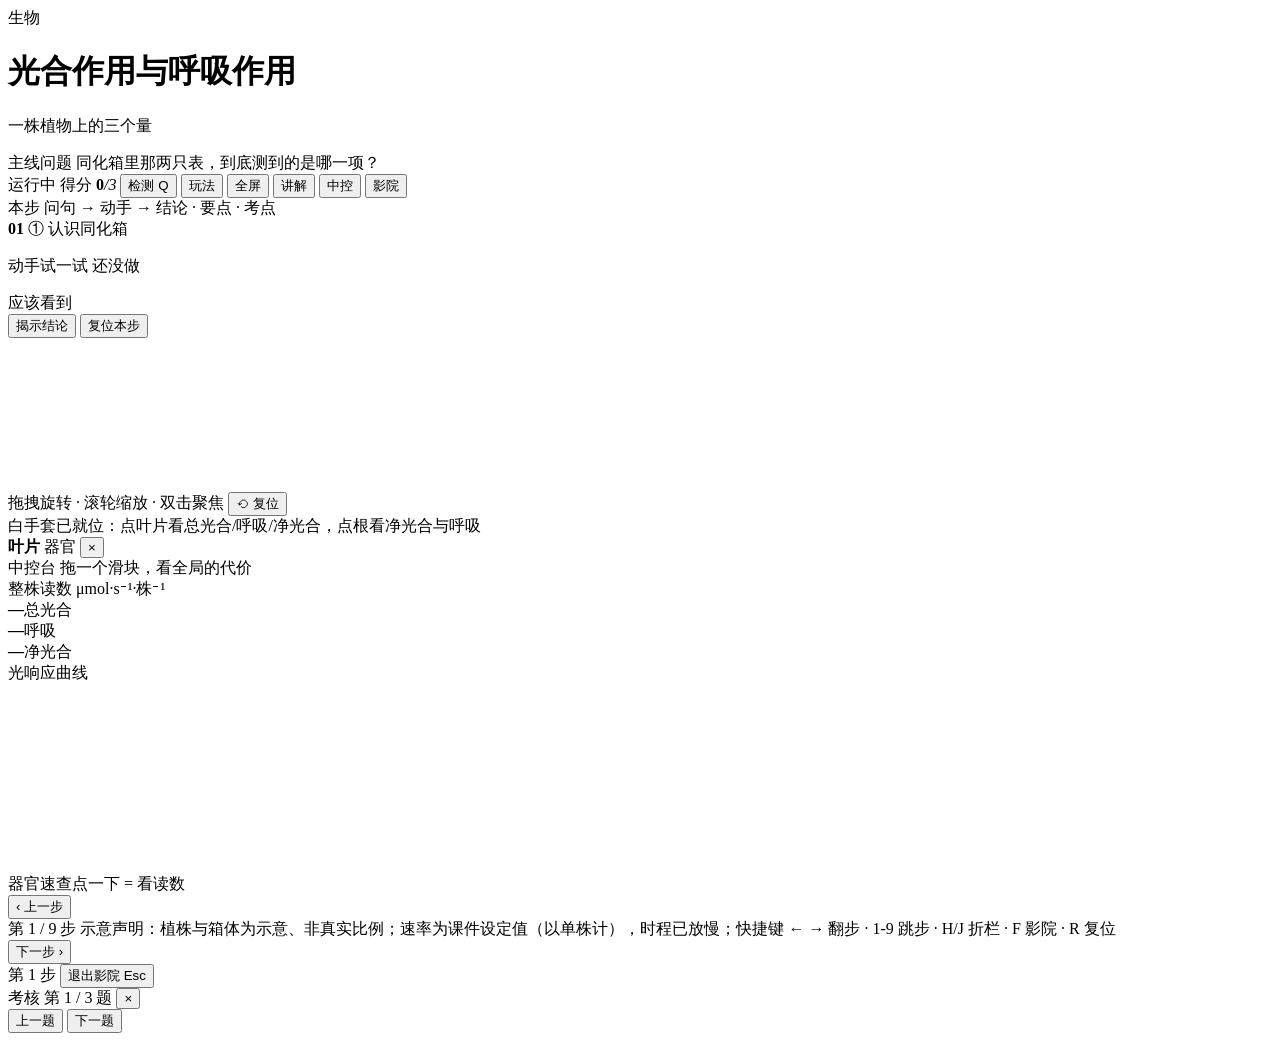
<file: src/index.html>
<!DOCTYPE html>
<html lang="zh-CN">
<head>
<meta charset="utf-8">
<meta name="viewport" content="width=device-width, initial-scale=1, viewport-fit=cover">
<title>光合作用与呼吸作用 · 总光合与净光合（教学驾驶舱）</title>
<!--
  单文件离线课件 · 教学驾驶舱版式
  three.js r149 全量内联（源文件 libs/three.min.js），无 CDN 兜底：
  离线双击即开是硬要求，任何外链都会让课堂断网时白屏，所以这里不做 CDN fallback。
-->
<style>/*__CSS__*/</style>
</head>
<body>

<div id="app">

  <!-- ① 顶栏 ------------------------------------------------------------ -->
  <header id="top" class="panel">
    <div class="trow">
      <div class="brand">
        <span class="badge">生物</span>
        <div class="tit">
          <h1 id="cTitle">光合作用与呼吸作用</h1>
          <p id="cSub">一株植物上的三个量</p>
        </div>
      </div>

      <div class="mq">
        <span class="mq-k">主线问题</span>
        <span class="mq-t" id="mqText">同化箱里那两只表，到底测到的是哪一项？</span>
      </div>

      <div class="hd-right">
        <span class="run"><i></i>运行中</span>
        <span class="score">得分 <b id="score">0</b><i>/3</i></span>
        <button class="btn" id="btnQuiz" title="Q">检测 Q</button>
        <button class="btn" id="btnExplore" title="自由探究">玩法</button>
        <button class="btn" id="btnFull" title="Shift+F">全屏</button>
        <button class="btn" id="tgLeft" title="H">讲解</button>
        <button class="btn" id="tgRight" title="J">中控</button>
        <button class="btn" id="tgCinema" title="F">影院</button>
      </div>
    </div>

    <!-- ② 因果链 -->
    <div class="chain" id="chain"></div>
  </header>

  <!-- ③ 步骤条 ---------------------------------------------------------- -->
  <nav class="steps" id="steps" aria-label="步骤"></nav>

  <!-- 中间三栏 ---------------------------------------------------------- -->
  <div id="mid">

    <!-- ④ 左栏：本步 -->
    <aside class="left panel" id="leftPanel">
      <div class="ph">
        <span class="ph-t">本步</span>
        <span class="crumb">问句 → 动手 → 结论 · 要点 · 考点</span>
      </div>

      <div class="lscroll">
        <div class="sno">
          <b id="sIdx">01</b>
          <span id="sName">① 认识同化箱</span>
        </div>

        <p class="q" id="sQ"></p>
        <p class="scene" id="sScene"></p>

        <div class="try">
          <span class="try-k">动手试一试</span>
          <span class="chip" id="tryChip"><i class="dot"></i>还没做</span>
        </div>
        <p class="act" id="sAct"></p>

        <div class="expect"><span class="lab">应该看到</span><span id="sExpect"></span></div>

        <div id="sVerdict" class="verdict" hidden>
          <div class="concl" id="sConcl"></div>
          <div class="kv"><b>要点</b><span id="sPoint"></span></div>
          <div class="kv"><b>考点</b><span id="sExam"></span></div>
          <div class="warnbox" id="sWarn"></div>
        </div>

        <div class="lbtns">
          <button class="btn pri" id="btnReveal">揭示结论</button>
          <button class="btn" id="btnReset">复位本步</button>
        </div>
      </div>

      <div class="units" id="units"></div>
    </aside>

    <!-- ⑤ 中央 3D 舞台 -->
    <section id="stage3d">
      <canvas id="gl"></canvas>
      <div id="tags"></div>

      <div class="eqb" id="eqb"></div>

      <div class="viewbar" id="viewbar">
        <span class="vb-hint" id="vbHint">拖拽旋转 · 滚轮缩放 · 双击聚焦</span>
        <button class="vbtn" id="btnHome" title="R">⟲ 复位</button>
      </div>

      <div class="glove-tip" id="gloveTip">
        <i></i>白手套已就位：点叶片看总光合/呼吸/净光合，点根看净光合与呼吸
      </div>

      <!-- 点选信息卡 -->
      <div class="pickcard panel" id="pickCard" aria-live="polite">
        <div class="pc-h">
          <b id="pcName">叶片</b>
          <span class="pc-cat" id="pcCat">器官</span>
          <button class="pc-x" id="pcX" title="Esc">×</button>
        </div>
        <div class="pc-body" id="pcBody"></div>
        <div class="pc-foot" id="pcFoot"></div>
      </div>
    </section>

    <!-- ⑥ 右栏：中控台 -->
    <aside class="right panel" id="rightPanel">
      <div class="ph">
        <span class="ph-t">中控台</span>
        <span class="ph-s">拖一个滑块，看全局的代价</span>
      </div>

      <div class="rscroll">
        <div class="ro-head">
          <span>整株读数</span>
          <span class="ro-u" id="roScope">μmol·s⁻¹·株⁻¹</span>
        </div>
        <div class="ro-row">
          <div class="readout"><b id="roGross">—</b><span>总光合</span></div>
          <div class="readout"><b id="roResp">—</b><span>呼吸</span></div>
          <div class="readout"><b id="roNet">—</b><span>净光合</span></div>
        </div>

        <div class="sliders" id="sliders"></div>

        <div class="mini">
          <div class="mini-h"><span>光响应曲线</span><span class="mini-m" id="miniMarks"></span></div>
          <canvas id="miniC" width="620" height="186"></canvas>
        </div>

        <div class="presets" id="presets"></div>

        <div class="struct">
          <div class="mini-h"><span>器官速查</span><span class="mini-m">点一下 = 看读数</span></div>
          <div class="stlist" id="stList"></div>
        </div>
      </div>
    </aside>
  </div>

  <!-- ⑦ 底栏 ------------------------------------------------------------ -->
  <footer class="foot panel">
    <button class="btn" id="prev">‹ 上一步</button>
    <div class="fp">
      <span class="fpos" id="footPos">第 1 / 9 步</span>
      <span class="decl">示意声明：植株与箱体为示意、非真实比例；速率为课件设定值（以单株计），时程已放慢；快捷键 ← → 翻步 · 1-9 跳步 · H/J 折栏 · F 影院 · R 复位</span>
    </div>
    <button class="btn pri" id="next">下一步 ›</button>
  </footer>
</div>

<!-- 影院模式的胶囊：唯一保留的导航 -->
<div id="cineBar" class="cinebar">
  <span class="cb-n" id="cbName">第 1 步</span>
  <button class="vbtn" id="cbExit">退出影院 Esc</button>
</div>

<!-- 考核 -->
<div id="quizWrap" class="qwrap">
  <div class="qbox panel">
    <div class="q-h">
      <span class="q-k">考核</span>
      <span class="q-prog" id="qProg">第 1 / 3 题</span>
      <button class="pc-x" id="qX">×</button>
    </div>
    <div class="q-body" id="qBody"></div>
    <div class="q-foot">
      <button class="btn" id="qPrev">上一题</button>
      <button class="btn pri" id="qNext">下一题</button>
    </div>
  </div>
</div>

<div id="toast" class="toast"></div>

<!-- 唯一数据源：九步脚本、器官口径、考核题全部在这里 -->
<!--__DATA__-->

<script>/*__THREE__*/</script>
<script>/*__APP__*/</script>
</body>
</html>
</file>
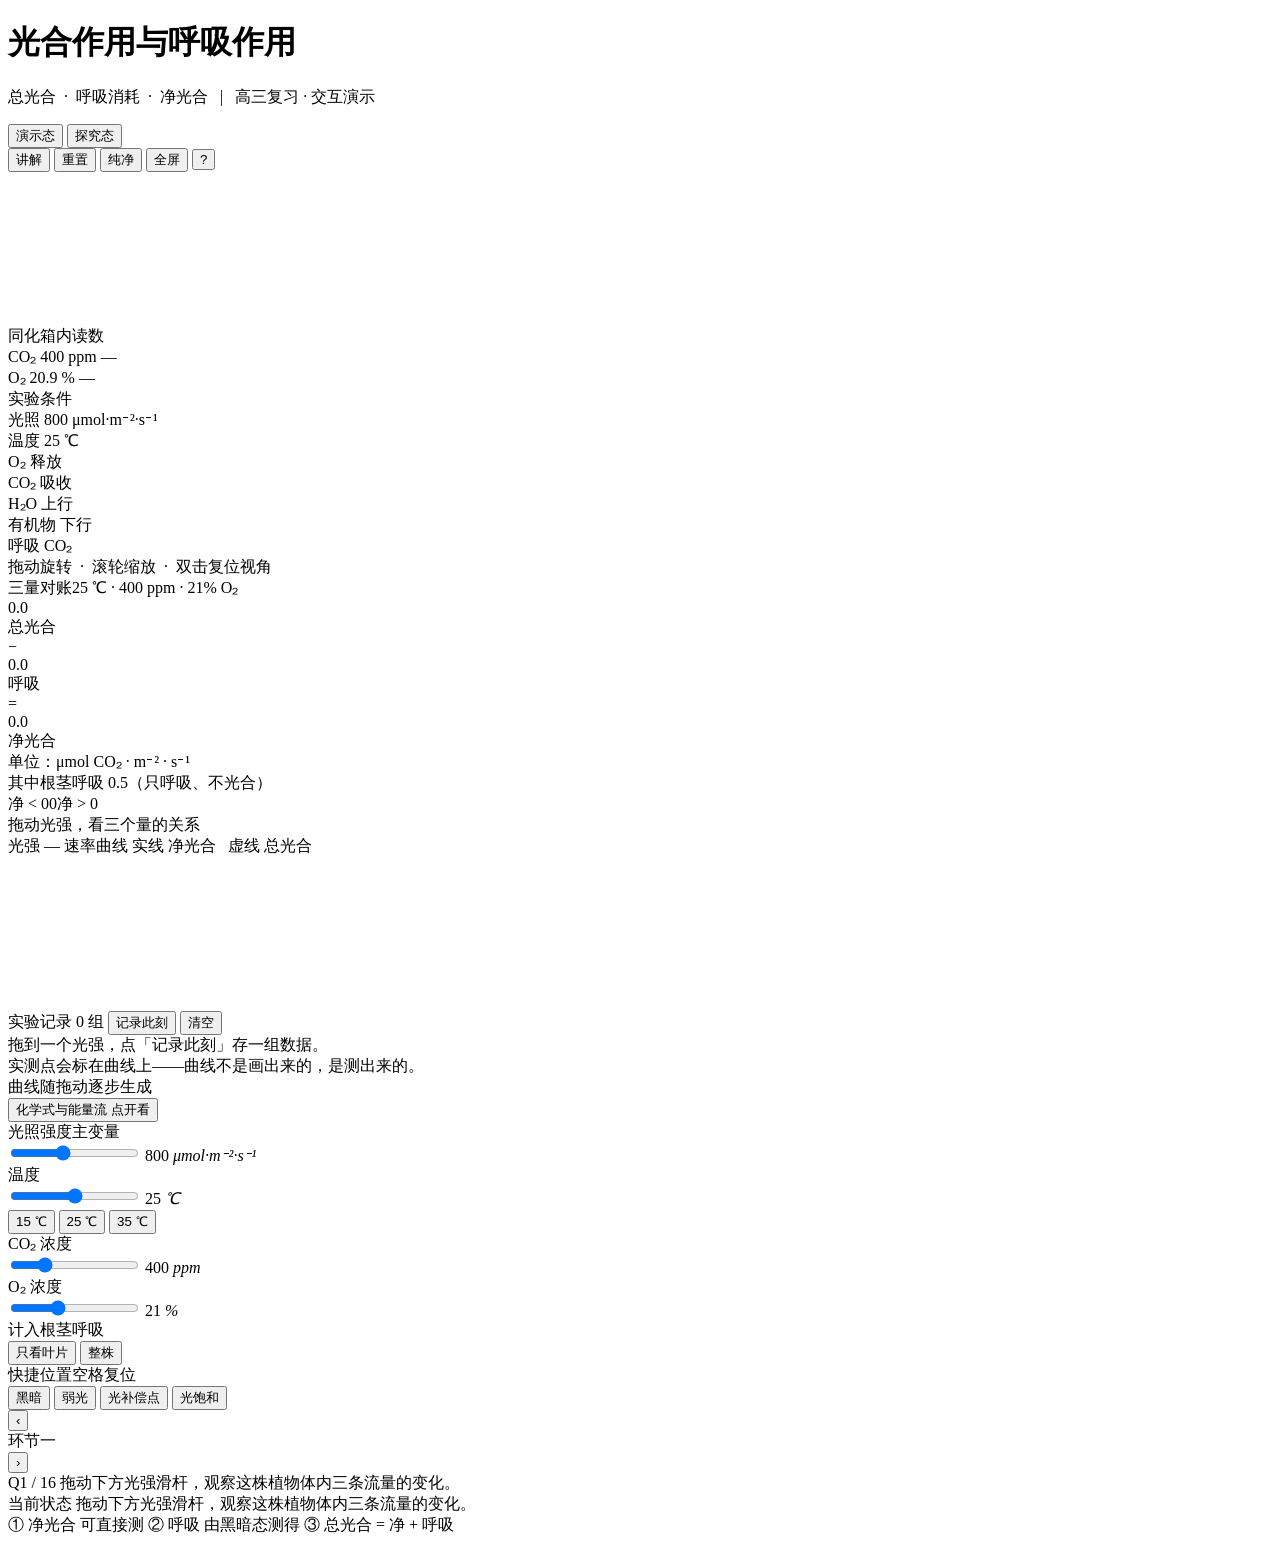
<file: legacy/src/index.html>
<!DOCTYPE html>
<html lang="zh-CN">
<head>
<meta charset="utf-8">
<meta name="viewport" content="width=device-width,initial-scale=1">
<title>光合作用与呼吸作用 · 总光合与净光合</title>
<style>
/*__CSS__*/
</style>
</head>
<body>
<div class="app">

  <header class="hd">
    <div class="hd-title">
      <h1>光合作用与呼吸作用</h1>
      <p>总光合 &nbsp;·&nbsp; 呼吸消耗 &nbsp;·&nbsp; 净光合 &nbsp;&nbsp;|&nbsp;&nbsp; 高三复习 · 交互演示</p>
    </div>
    <div class="hd-tools">
      <div class="seg" id="modeSeg">
        <button data-mode="demo" class="on">演示态</button>
        <button data-mode="lab">探究态</button>
      </div>
      <button class="ghost-btn" id="btnVoice" title="语音讲解（V）：开启后切题、记录、展开化学式都会自动朗读">讲解</button>
      <button class="ghost-btn" id="btnReset" title="回到教材标准状态（空格）">重置</button>
      <button class="ghost-btn" id="btnPure" title="隐藏所有面板，只留植株（H）">纯净</button>
      <button class="ghost-btn" id="btnFull" title="全屏（F）">全屏</button>
      <button class="ghost-btn" id="btnHelp" title="操作说明">?</button>
    </div>
  </header>

  <main class="main">
    <section class="stage" id="stage">
      <canvas id="gl"></canvas>
      <div class="stage-glow" id="stageGlow"></div>

      <div class="hud hud-sensor" id="sensorBox">
        <div class="hud-cap">同化箱内读数</div>
        <div class="srow">
          <span class="sname">CO₂</span>
          <span class="sval" id="co2Val">400</span>
          <span class="sunit">ppm</span>
          <span class="strend" id="co2Trend">—</span>
        </div>
        <div class="srow">
          <span class="sname">O₂</span>
          <span class="sval" id="o2Val">20.9</span>
          <span class="sunit">%</span>
          <span class="strend" id="o2Trend">—</span>
        </div>
      </div>

      <div class="hud hud-cond">
        <div class="hud-cap">实验条件</div>
        <div class="crow">
          <span class="ck">光照</span>
          <span class="cv2" id="condLight">800</span>
          <span class="cu">μmol·m⁻²·s⁻¹</span>
        </div>
        <div class="crow">
          <span class="ck">温度</span>
          <span class="cv2" id="condTemp">25</span>
          <span class="cu">℃</span>
        </div>
      </div>

      <div class="hud hud-legend">
        <div class="lg"><i style="background:#12a06a"></i>O₂ 释放</div>
        <div class="lg"><i style="background:#d98a2b"></i>CO₂ 吸收</div>
        <div class="lg"><i style="background:#2f7fd0"></i>H₂O 上行</div>
        <div class="lg"><i style="background:#c79a12"></i>有机物 下行</div>
        <div class="lg"><i style="background:#e2653f"></i>呼吸 CO₂</div>
      </div>

      <div class="stage-hint">拖动旋转 &nbsp;·&nbsp; 滚轮缩放 &nbsp;·&nbsp; 双击复位视角</div>

      <!-- 语音字幕：投影时后排听不清也要看得见；本机没装中文语音时它就是唯一出口 -->
      <div class="vsub" id="vsub" hidden>
        <span class="vsub-dot"></span>
        <span class="vsub-tx" id="vsubTx"></span>
        <button class="vsub-x" id="vsubStop" title="停止朗读（Esc）">停止</button>
      </div>
    </section>

    <aside class="side">

      <div class="panel ledger">
        <div class="p-cap">三量对账<span class="p-sub" id="ledgerSub">25 ℃ · 400 ppm · 21% O₂</span></div>
        <div class="eqrow">
          <div class="cell c-gross">
            <div class="cv" id="vGross">0.0</div>
            <div class="cl">总光合</div>
          </div>
          <div class="op">−</div>
          <div class="cell c-resp">
            <div class="cv" id="vResp">0.0</div>
            <div class="cl">呼吸</div>
          </div>
          <div class="op">=</div>
          <div class="cell c-net">
            <div class="cv" id="vNet">0.0</div>
            <div class="cl">净光合</div>
          </div>
        </div>
        <div class="unit-line">单位：μmol CO₂ · m⁻² · s⁻¹</div>
        <div class="split-line" id="vRespSub">其中根茎呼吸 0.5（只呼吸、不光合）</div>
        <div class="bipolar">
          <div class="bp-track"><div class="bp-zero"></div><div class="bp-fill" id="bpFill"></div></div>
          <div class="bp-lab"><span>净 &lt; 0</span><span class="bp-zero-lab">0</span><span>净 &gt; 0</span></div>
        </div>
        <div class="ledger-note" id="ledgerNote">拖动光强，看三个量的关系</div>
      </div>

      <div class="panel chartp">
        <div class="p-cap">
          光强 — 速率曲线
          <span class="p-sub" id="chartSub">实线 净光合 &nbsp; 虚线 总光合</span>
        </div>
        <canvas id="chart"></canvas>
        <div class="recstrip">
          <div class="rec-head">
            <span class="rec-title">实验记录</span>
            <span class="rec-count" id="recCount">0 组</span>
            <button class="rec-btn" id="btnRecord" title="记录此刻的读数（R）">记录此刻</button>
            <button class="rec-btn ghost" id="btnRecClear" title="清空记录">清空</button>
          </div>
          <div class="rec-body" id="recBody">
            <div class="rec-empty">拖到一个光强，点「记录此刻」存一组数据。<br>实测点会标在曲线上——曲线不是画出来的，是测出来的。</div>
          </div>
        </div>
        <div class="chart-foot" id="chartFoot">曲线随拖动逐步生成</div>
      </div>

      <div class="panel taskp" id="taskPanel" hidden>
        <div class="p-cap">探究任务<span class="p-sub">点开逐条完成</span></div>
        <div class="tasklist" id="taskList"></div>
      </div>

      <!-- 化学式抽屉：默认折叠，展开后内部滚动。
           口径按人教版 2019 必修 1：光合的还原氢写 NADPH（旧教材作 [H]），
           呼吸统一写 [H]；能量只给 2870 / 1161 两个数字，不写 ATP 个数。 -->
      <div class="panel chemp" id="chemPanel">
        <button class="chem-head" id="btnChem" aria-expanded="false" aria-controls="chemBody">
          <span class="chem-t">化学式与能量流</span>
          <span class="p-sub" id="chemHint">点开看</span>
        </button>
        <div class="chem-body" id="chemBody" hidden>

          <div class="cg">
            <div class="cg-h">一 · 光合作用总反应</div>
            <div class="fml">6CO<sub>2</sub> + 6H<sub>2</sub>O
              <span class="arw">光能·叶绿体</span>
              C<sub>6</sub>H<sub>12</sub>O<sub>6</sub> + 6O<sub>2</sub></div>
            <div class="cnote">把水写全的式子：6CO<sub>2</sub> + 12H<sub>2</sub>O →
              C<sub>6</sub>H<sub>12</sub>O<sub>6</sub> + 6O<sub>2</sub> + 6H<sub>2</sub>O。
              它说明 <b>O₂ 里的氧全部来自水</b>，葡萄糖里的氧来自 CO<sub>2</sub>。</div>
          </div>

          <div class="cg">
            <div class="cg-h">二 · 光合的两个阶段</div>
            <div class="csub">光反应 · 类囊体薄膜上</div>
            <div class="fml">H<sub>2</sub>O <span class="arw">光能、色素</span>
              NADPH（即 [H]） + O<sub>2</sub></div>
            <div class="fml">ADP + Pi <span class="arw">光能</span> ATP</div>
            <div class="csub">暗反应 · 叶绿体基质中</div>
            <div class="fml">CO<sub>2</sub> + C<sub>5</sub> <span class="arw">酶</span> 2C<sub>3</sub></div>
            <div class="fml">2C<sub>3</sub> + NADPH + ATP <span class="arw">酶</span>
              (CH<sub>2</sub>O) + C<sub>5</sub></div>
            <div class="cnote">光反应把 <b>NADPH 和 ATP</b> 交给暗反应；暗反应把 ADP、Pi 和
              NADP<sup>+</sup> 还回去。所以"暗反应不直接需要光"不等于"没有光也能长久进行"——
              停了光反应，它很快就没原料了。</div>
          </div>

          <div class="cg">
            <div class="cg-h">三 · 有氧呼吸三个阶段（还原氢写作 [H]）</div>
            <div class="csub">① 细胞质基质</div>
            <div class="fml">C<sub>6</sub>H<sub>12</sub>O<sub>6</sub> <span class="arw">酶</span>
              2 丙酮酸 + 4[H] + 少量能量</div>
            <div class="csub">② 线粒体基质</div>
            <div class="fml">2 丙酮酸 + 6H<sub>2</sub>O <span class="arw">酶</span>
              6CO<sub>2</sub> + 20[H] + 少量能量</div>
            <div class="csub">③ 线粒体内膜</div>
            <div class="fml">24[H] + 6O<sub>2</sub> <span class="arw">酶</span>
              12H<sub>2</sub>O + 大量能量</div>
            <div class="fml sum">C<sub>6</sub>H<sub>12</sub>O<sub>6</sub> + 6O<sub>2</sub> + 6H<sub>2</sub>O
              <span class="arw">酶</span> 6CO<sub>2</sub> + 12H<sub>2</sub>O + 能量</div>
            <div class="cnote">只有<b>第三阶段</b>消耗 O<sub>2</sub>。O<sub>2</sub> 的作用是接受 [H] 生成水，
              不是直接去和葡萄糖反应。CO<sub>2</sub> 只在第二阶段产生。</div>
          </div>

          <div class="cg">
            <div class="cg-h">四 · 能量去哪了</div>
            <div class="fml">1 mol 葡萄糖彻底氧化分解 → 释放 <b>2870 kJ</b></div>
            <div class="cnote">其中 <b>1161 kJ 储存在 ATP 中</b>，其余以热能散失。
              教材不要求记 ATP 的个数，只要求记住这两个数字和"大部分以热能形式散失"。</div>
          </div>

          <div class="cg">
            <div class="cg-h">五 · 无氧呼吸（作对照）</div>
            <div class="fml">C<sub>6</sub>H<sub>12</sub>O<sub>6</sub> <span class="arw">酶</span>
              2C<sub>3</sub>H<sub>6</sub>O<sub>3</sub>（乳酸） + 少量能量</div>
            <div class="fml">C<sub>6</sub>H<sub>12</sub>O<sub>6</sub> <span class="arw">酶</span>
              2C<sub>2</sub>H<sub>5</sub>OH + 2CO<sub>2</sub> + 少量能量</div>
            <div class="cnote">无氧呼吸只在<b>第一阶段</b>产生少量 ATP，有机物分解不彻底。</div>
          </div>

          <div class="cg last">
            <div class="cg-h">六 · 和本页模型的关系</div>
            <div class="cnote">
              · 本模型只算<b>有氧呼吸</b>，不计无氧呼吸；ATP 只作过程示意，不标个数。<br>
              · 光合与呼吸<b>同时进行、互不停歇</b>。曲线上的"净光合"只是两者相减的净结果：
              <b>净积累 / 净消耗 / 恰好抵消</b>，不是"一个开、一个关"。<br>
              · 光强为 0 时总光合为 0、呼吸不为 0；这与"光合一停呼吸就停"是两件事。
            </div>
          </div>

        </div>
      </div>

    </aside>
  </main>

  <section class="controls" id="controls">
    <div class="ctl ctl-light">
      <div class="ctl-top"><label>光照强度</label><span class="kbd">主变量</span></div>
      <div class="ctl-body">
        <input type="range" id="sldLight" min="0" max="2000" step="5" value="800">
        <output id="outLight">800 <i>μmol·m⁻²·s⁻¹</i></output>
      </div>
    </div>

    <div class="ctl ctl-temp" id="ctlTemp">
      <div class="ctl-top"><label>温度</label></div>
      <div class="ctl-body" id="tempWrap">
        <input type="range" id="sldTemp" min="10" max="40" step="1" value="25">
        <output id="outTemp">25 <i>℃</i></output>
      </div>
      <div class="pills" id="tempPills">
        <button data-t="15">15 ℃</button>
        <button data-t="25" class="on">25 ℃</button>
        <button data-t="35">35 ℃</button>
      </div>
    </div>

    <div class="ctl ctl-lab">
      <div class="ctl-top"><label>CO₂ 浓度</label></div>
      <div class="ctl-body">
        <input type="range" id="sldCO2" min="150" max="1200" step="10" value="400">
        <output id="outCO2">400 <i>ppm</i></output>
      </div>
    </div>

    <div class="ctl ctl-lab">
      <div class="ctl-top"><label>O₂ 浓度</label></div>
      <div class="ctl-body">
        <input type="range" id="sldO2" min="5" max="50" step="1" value="21">
        <output id="outO2">21 <i>%</i></output>
      </div>
    </div>

    <div class="ctl ctl-plant">
      <div class="ctl-top"><label>计入根茎呼吸</label></div>
      <div class="ctl-body">
        <div class="toggle" id="tgWhole">
          <button data-v="leaf">只看叶片</button>
          <button data-v="whole" class="on">整株</button>
        </div>
      </div>
    </div>

    <div class="ctl ctl-preset">
      <div class="ctl-top"><label>快捷位置</label><span class="kbd">空格复位</span></div>
      <div class="pills presets">
        <button data-p="0">黑暗</button>
        <button data-p="weak">弱光</button>
        <button data-p="comp">光补偿点</button>
        <button data-p="sat">光饱和</button>
      </div>
    </div>
  </section>

  <section class="lessonbar" id="lessonbar">
    <div class="lb-nav">
      <button class="lb-btn" id="qPrev" title="上一题（←）">‹</button>
      <div class="lb-stage" id="qStage">环节一</div>
      <button class="lb-btn" id="qNext" title="下一题（→）">›</button>
    </div>
    <div class="lb-mid">
      <div class="lb-q">
        <span class="lb-qno" id="qNo">Q1 / 16</span>
        <span class="lb-qtext" id="qText">拖动下方光强滑杆，观察这株植物体内三条流量的变化。</span>
      </div>
      <div class="lb-state">
        <span class="nr-tag" id="nrTag">当前状态</span>
        <span class="lb-state-tx" id="nrText">拖动下方光强滑杆，观察这株植物体内三条流量的变化。</span>
      </div>
    </div>
    <div class="lb-chips" id="deriveChips">
      <span class="chip" data-step="1">① 净光合 可直接测</span>
      <span class="chip" data-step="2">② 呼吸 由黑暗态测得</span>
      <span class="chip" data-step="3">③ 总光合 = 净 + 呼吸</span>
    </div>
  </section>

</div>

<div class="help-mask" id="helpMask" hidden>
  <div class="help-box">
    <h3>怎么用这个页面</h3>
    <ul>
      <li><b>← →</b>：切换问题串（Q1–Q16，和讲义逐题对应）。上课就按方向键往下讲。</li>
      <li><b>↑ ↓</b>：调光强，按住 Shift 走大步。投影时不用去够滑杆。</li>
      <li><b>R</b>：记录此刻的读数，实测点会标到曲线上。</li>
      <li><b>C</b>：展开 / 收起「化学式与能量流」（光合与呼吸的方程式、三阶段、2870 kJ 与 1161 kJ）。</li>
      <li><b>V</b>：开 / 关语音讲解。开启后，切题、记录、展开化学式都会自动朗读对应的一小段；<b>Esc</b> 立即停。</li>
      <li><b>H</b>：纯净模式，隐藏全部面板只留植株；再按一次恢复。</li>
      <li><b>F</b>：全屏。<b>空格</b>：回到教材标准状态（800、25 ℃、400 ppm、21% O₂）。</li>
      <li><b>拖动 / 滚轮 / 双击</b>：旋转 / 缩放 / 回到初始视角。</li>
      <li><b>演示态 / 探究态</b>：演示态只留光强与温度三档；探究态开放四个变量并给出任务卡。</li>
    </ul>
    <button id="helpClose">知道了</button>
  </div>
</div>

<script>
/*__THREE__*/
</script>
<script>
/*__APP__*/
</script>
</body>
</html>
</file>
